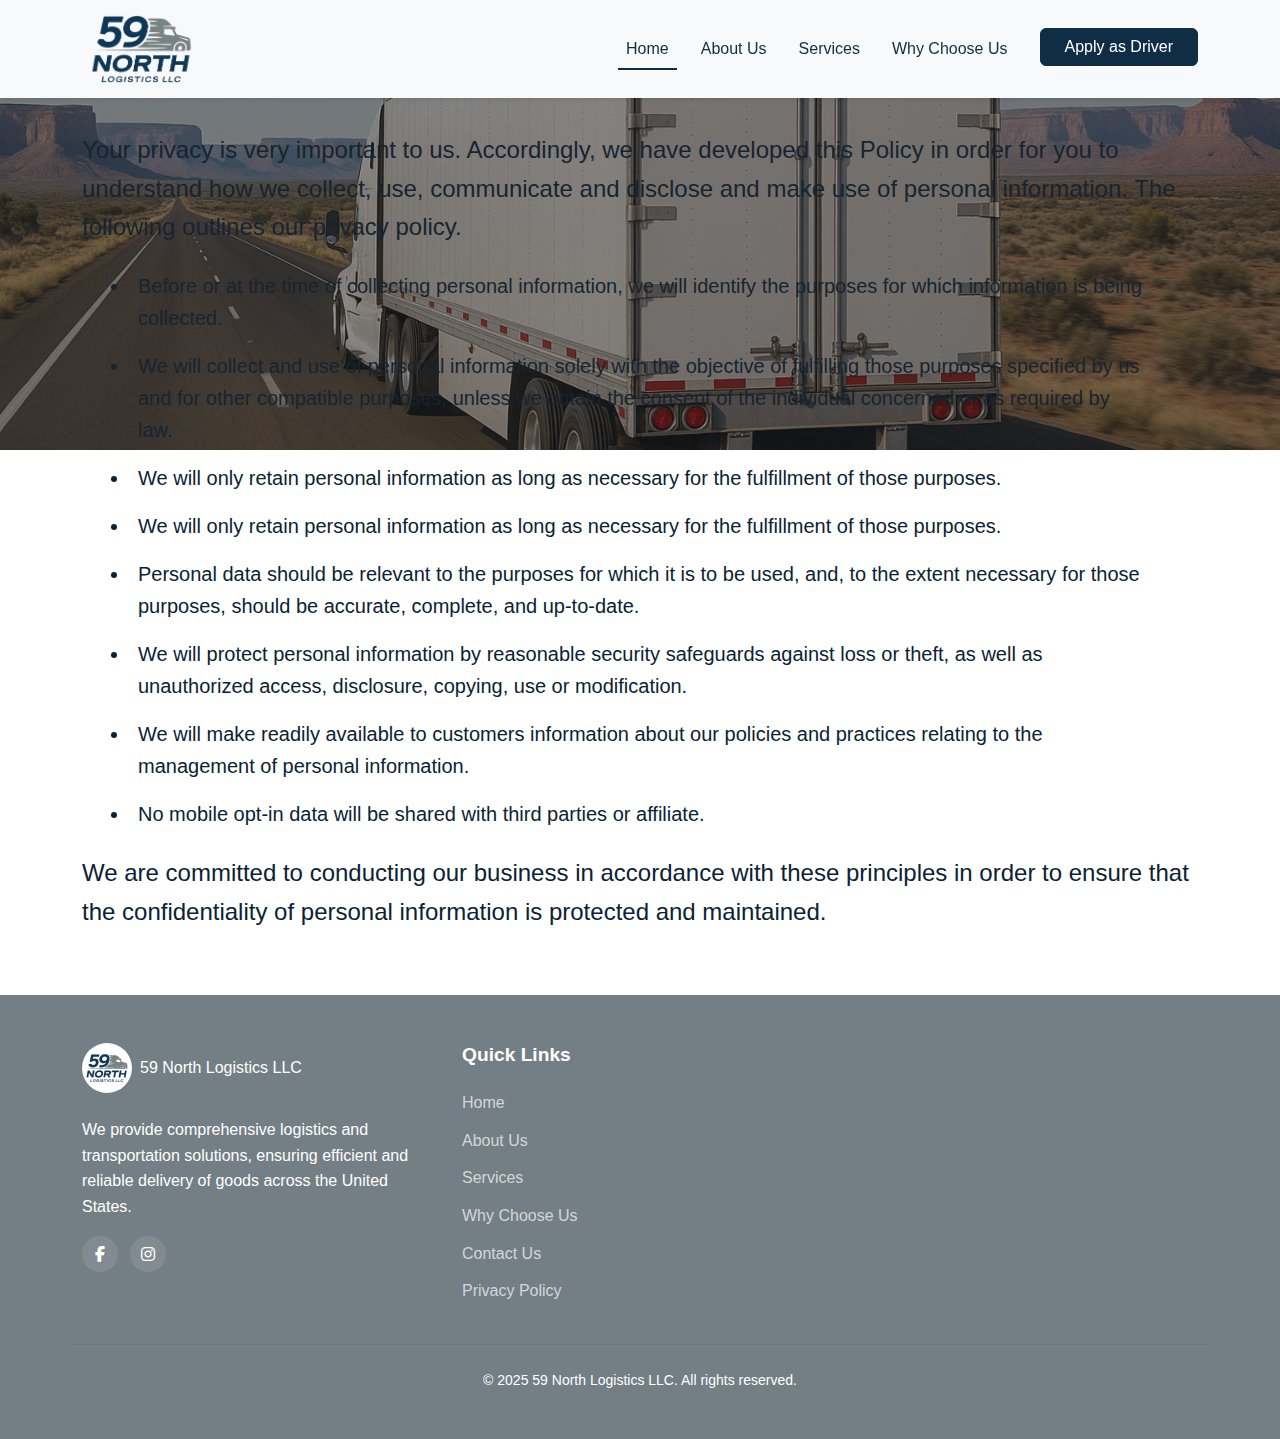
<file: privacy_policy.html>
<!DOCTYPE html>
<html lang="en">
<head>
    <meta charset="UTF-8">
    <meta name="viewport" content="width=device-width, initial-scale=1.0">
    <meta name="description" content="59 North Logistics LLC - Reliable trucking and logistics services across the USA. We provide dry van, partial loads, and drop and hook services with 24/7 dispatch support.">
    <meta name="keywords" content="logistics company, trucking services, freight transportation, dry van, partial loads, drop and hook, USA trucking">
    <meta name="robots" content="index, follow">
    <meta name="author" content="59 North Logistics LLC">
    
    <!-- Canonical URL -->
    <link rel="canonical" href="https://www.59northlog.com/">
    
    <!-- Open Graph Meta Tags for better social sharing -->
    <meta property="og:title" content="59 North Logistics LLC - Reliable Trucking & Transportation Services">
    <meta property="og:description" content="Your trusted logistics partner for reliable shipping and transportation services across the United States.">
    <meta property="og:image" content="https://www.59northlog.com/assets/img/logo.png">
    <meta property="og:url" content="https://www.59northlog.com/">
    <meta property="og:type" content="website">
    
    <!-- Twitter Card data -->
    <meta name="twitter:card" content="summary_large_image">
    <meta name="twitter:title" content="59 North Logistics LLC - Reliable Trucking & Transportation">
    <meta name="twitter:description" content="Your trusted logistics partner for reliable shipping and transportation services.">
    <meta name="twitter:image" content="https://www.59northlog.com/assets/img/logo.png">
    
    <title>59 North Logistics LLC | Trucking & Transportation Services</title>
    
    <!-- Preconnect to external domains -->
    <link rel="preconnect" href="https://cdn.jsdelivr.net">
    <link rel="preconnect" href="https://cdnjs.cloudflare.com">
    <link rel="preconnect" href="https://fonts.googleapis.com">
    
    <!-- Bootstrap CSS -->
    <link href="https://cdn.jsdelivr.net/npm/bootstrap@5.3.0/dist/css/bootstrap.min.css" rel="stylesheet">
    <!-- Font Awesome -->
    <link rel="stylesheet" href="https://cdnjs.cloudflare.com/ajax/libs/font-awesome/6.4.0/css/all.min.css">
    <!-- Custom CSS -->
    <link rel="stylesheet" href="assets/css/style.css">
    <!-- Favicon -->
    <link rel="icon" type="ico" href="assets/img/logo.ico">
    <link href="https://fonts.googleapis.com/css2?family=Titillium+Web:wght@400;700&display=swap" rel="stylesheet">
</head>
<body>
    <!-- Navigation -->
    <nav class="navbar navbar-expand-lg navbar-light bg-light fixed-top">
        <div class="container">
            <a class="navbar-brand d-flex align-items-center justify-content-center" href="index.html" aria-label="59 North Logistics LLC Home">
                <img src="assets/img/logo.png" width="120" alt="59 North Logistics LLC Logo" class="">
                <!-- <h3 class="mb-0 text-center">59 North Logistics LLC</h3> -->
            </a>
            <button class="navbar-toggler" type="button" data-bs-toggle="collapse" data-bs-target="#navbarNav" aria-controls="navbarNav" aria-expanded="false" aria-label="Toggle navigation">
                <span class="navbar-toggler-icon"></span>
            </button>
            <div class="collapse navbar-collapse" id="navbarNav">
                <ul class="navbar-nav ms-auto">
                    <li class="nav-item">
                        <a class="nav-link active" href="./index.html" aria-current="page">Home</a>
                    </li> 
                    <li class="nav-item">
                        <a class="nav-link" href="./index.html#about">About Us</a>
                    </li>
                    <li class="nav-item">
                        <a class="nav-link" href="./index.html#services">Services</a>
                    </li>
                    <li class="nav-item">
                        <a class="nav-link" href="./index.html#whyus">Why Choose Us</a>
                    </li>
                    <li class="nav-item">
                        <a class="btn btn-primary text-white ms-lg-3 px-4" href="./index.html#quote">Apply as Driver</a>
                    </li>
                </ul>
            </div>
        </div>
    </nav>

    <header id="home" class="privacy-hero-section">
        <!-- Background Slider/Carousel -->
        <div id="" class="carousel slide carousel-fade position-absolute top-0 start-0 w-100 h-50 z-n1">
            <!-- Carousel items -->
            <div class="h-100">
                <div class="h-100">
                    <img src="assets/img/truck3.jpg" class="d-block w-100 h-100 object-fit-cover" alt="59 North Logistics transportation services" loading="lazy">
                </div>
            </div>
        </div>

        <!-- Overlay (for better contrast) -->
        <div class="position-absolute top-0 start-0 w-100 h-50 bg-dark opacity-50 z-0"></div>

        <!-- Content -->
        <div class="container h-50 position-relative z-1">
            <div class="row h-50 align-items-center">
                <div class="col-lg-12 text-center text-white">
                    <h1 class="display-4 fw-bold">Privacy Policy</h1>
                </div>
            </div>
        </div>
    </header>

   <section>
    <div class="container py-4 my-4">
        <div class="column align-items-center">
            <p class="fs-4">Your privacy is very important to us. Accordingly, we have developed this Policy in order for you to understand how we collect, use, communicate and disclose and make use of personal information. The following outlines our privacy policy.</p>
            <ul class="fs-5 mx-4 px-4">
                <li class="p-2">Before or at the time of collecting personal information, we will identify the purposes for which information is being collected.</li>
                <li class="p-2">We will collect and use of personal information solely with the objective of fulfilling those purposes specified by us and for other compatible purposes, unless we obtain the consent of the individual concerned or as required by law.</li>
                <li class="p-2">We will only retain personal information as long as necessary for the fulfillment of those purposes.</li>
                <li class="p-2">We will only retain personal information as long as necessary for the fulfillment of those purposes.</li>
                <li class="p-2">Personal data should be relevant to the purposes for which it is to be used, and, to the extent necessary for those purposes, should be accurate, complete, and up-to-date.</li>
                <li class="p-2">We will protect personal information by reasonable security safeguards against loss or theft, as well as unauthorized access, disclosure, copying, use or modification.</li>
                <li class="p-2">We will make readily available to customers information about our policies and practices relating to the management of personal information.</li>
                <li class="p-2">No mobile opt-in data will be shared with third parties or affiliate.</li>
            </ul>
            <p class="fs-4">We are committed to conducting our business in accordance with these principles in order to ensure that the confidentiality of personal information is protected and maintained.</p>
        </div>
    </div>
   </section>

    <!-- Footer -->
    <footer class="footer py-5 text-white">
        <div class="container">
            <div class="row">
                <div class="col-lg-4 mb-4 mb-lg-0">
                    <div class="d-flex align-items-center mb-4">
                        <img src="assets/img/logo.svg" alt="59 North Logistics Logo" height="50" class="bg-white rounded-circle me-2">
                        <p class="mb-0">59 North Logistics LLC</p>
                    </div>
                    <p>We provide comprehensive logistics and transportation solutions, ensuring efficient and reliable delivery of goods across the United States.</p>
                    <div class="social-icons">
                        <a href="#" class="me-2" aria-label="Facebook"><i class="fab fa-facebook-f" aria-hidden="true"></i></a>
                        <a href="#" aria-label="Instagram"><i class="fab fa-instagram" aria-hidden="true"></i></a>
                    </div>
                </div>
                <div class="col-lg-2 col-md-6 mb-4 mb-md-0">
                    <h5>Quick Links</h5>
                    <ul class="list-unstyled footer-links">
                        <li><a href="./index.html#home">Home</a></li>
                        <li><a href="./index.html#about">About Us</a></li>
                        <li><a href="./index.html#services">Services</a></li>
                        <li><a href="./index.html#whyus">Why Choose Us</a></li>
                        <li><a href="./index.html#contact">Contact Us</a></li>
                        <li><a href="./privacy_policy.html">Privacy Policy</a></li>
                    </ul>
                </div>
            </div>
            
            <!-- Copyright Section -->
            <div class="row mt-4 pt-4 border-top border-secondary">
                <div class="col-12 text-center">
                    <p class="mb-0 small">© 2025 59 North Logistics LLC. All rights reserved.</p>
                </div>
            </div>
        </div>
    </footer>

    <!-- Schema.org structured data -->
    <script type="application/ld+json">
    {
        "@context": "https://schema.org",
        "@type": "LocalBusiness",
        "name": "59 North Logistics LLC",
        "image": "https://www.59northlog.com/assets/img/logo.png",
        "url": "https://www.59northlog.com",
        "@id": "https://www.59northlog.com",
        "telephone": "+18005081008",
        "address": {
            "@type": "PostalAddress",
            "streetAddress": "8200 Beckett Park Drive Unit 208",
            "addressLocality": "West Chester",
            "addressRegion": "OH",
            "postalCode": "45069",
            "addressCountry": "US"
        },
        "geo": {
            "@type": "GeoCoordinates",
            "latitude": 39.35304517163043,
            "longitude": -84.46538502302508
        },
        "openingHoursSpecification": {
            "@type": "OpeningHoursSpecification",
            "dayOfWeek": [
                "Monday",
                "Tuesday",
                "Wednesday",
                "Thursday",
                "Friday"
            ],
            "opens": "08:00",
            "closes": "18:00"
        },
        "sameAs": [
            "https://www.facebook.com/59northlogistics",
            "https://www.instagram.com/59northlogistics"
        ],
        "description": "59 North Logistics LLC provides reliable trucking and logistics services across the USA. We offer dry van, partial loads, and drop and hook services with 24/7 dispatch support.",
        "priceRange": "$$"
    }
    </script>

    <!-- Bootstrap Bundle with Popper -->
    <script src="https://cdn.jsdelivr.net/npm/bootstrap@5.3.0/dist/js/bootstrap.bundle.min.js"></script>
    <!-- Custom JavaScript -->
    <script src="assets/js/script.js"></script>
</body>
</html>
</file>
<file: assets/css/style.css>
/* 
   Logistics Website - Main Stylesheet
   A professional, modern design for a logistics company
*/

/* ===== CSS CUSTOM PROPERTIES ===== */
:root {
   /* Primary brand colors - bold navy & clean contrast */
  --primary-color: #0F2D45;        /* Deep navy from the "59" and "NORTH" text */
  --primary-dark: #0C2234;         /* Darker navy for headers, buttons */
  --primary-light: #EAEFF3;        /* Very light grayish blue for backgrounds */

  /* Accent colors - from the truck graphic */
  --accent-color: #737E85;         /* Gray-blue tone from the truck */
  --accent-light: #B7C1C6;         /* Light version for borders or hover effects */

  /* Neutral colors - supporting tones */
  --dark: #1A1A1A;                 /* Near black for strong contrast text */
  --light: #FFFFFF;                /* White for clean backgrounds */
  --gray: #5E5E5E;                 /* Medium gray for muted text */
  --gray-light: #C8C8C8;           /* Lighter gray for UI elements */

  /* Status colors - standard usability cues */
  --success: #20c997;
  --warning: #ffc107;
  --danger:  #dc3545;

  /* Typography */
  --font-family: "Roboto", sans-serif;
  --headings-font-weight: 700;
  --text-font-weight: 400;
    
    /* Spacing */
    --section-padding: 5rem 0;
    --container-padding: 1rem;
    
    /* Transition speeds */
    --transition-fast: 0.3s;
    --transition-medium: 0.5s;
    
    /* Border radius */
    --border-radius-sm: 0.25rem;
    --border-radius-md: 0.5rem;
    --border-radius-lg: 1rem;
    
    /* Box shadows */
    --shadow-sm: 0 .125rem .25rem rgba(0, 0, 0, .075);
    --shadow-md: 0 .5rem 1rem rgba(0, 0, 0, .15);
    --shadow-lg: 0 1rem 3rem rgba(0, 0, 0, .175);
}

/* ===== BASE STYLES ===== */
* {
    margin: 0;
    padding: 0;
    box-sizing: border-box;
}

body {
    font-family: var(--font-family);
    color: var(--primary-dark);
    line-height: 1.6;
    overflow-x: hidden;
}

h1, h2, h3, h4, h5, h6 {
    font-weight: var(--headings-font-weight);
    margin-bottom: 1rem;
}

a {
    text-decoration: none;
    color: var(--primary-color);
    transition: color var(--transition-fast) ease;
}

a:hover {
    color: var(--primary-dark);
}

input:focus, textarea:focus, select:focus, button:focus {
    outline: none !important;
    box-shadow: none !important;
  }

.section-heading {
    font-size: 2.5rem;
    margin-bottom: 0.75rem;
    position: relative;
    color: var(--primary-color);
}

.section-subheading {
    color: var(--gray);
    font-size: 1.2rem;
    margin-bottom: 2rem;
}

.btn {
    transition: all var(--transition-fast) ease;
}


.btn:focus {
    background-color: var(--primary-dark) !important;
    border-color: var(--primary-dark) !important;
}


.btn:active {
    background-color: var(--primary-dark) !important;
    border-color: var(--primary-dark) !important;
}

.btn:hover {
    background-color: var(--primary-dark) !important;
    border-color: var(--primary-dark) !important; 
}

.btn-primary {
    background-color: var(--primary-color) !important;
    border-color: var(--primary-color) !important;
}

.btn-primary:hover {
    background-color: var(--primary-dark);
    border-color: var(--primary-dark);
}

.btn-primary:active {
    background-color: var(--primary-dark);
    border-color: var(--primary-dark);
}

.btn-primary:focus {
    background-color: var(--primary-dark);
    border-color: var(--primary-dark);
}

.btn:focus-visible {
    box-shadow: none !important;
    outline: none !important;
}

img {
    max-width: 100%;
}

/* ===== UTILITIES ===== */
.text-primary { color: var(--primary-color) !important; }
.text-secondary { color: var(--accent-color) !important; }
.bg-primary { background-color: var(--primary-color) !important; }
.bg-secondary { background-color: var(--accent-color) !important; }

/* ===== NAVIGATION ===== */
.navbar {
    /* padding: 1rem 0; */
    transition: all var(--transition-fast) ease;
    box-shadow: var(--shadow-sm);
}

.navbar-brand img {
    transition: all var(--transition-fast) ease;
}

.navbar-scrolled {
    padding: 0.5rem 0;
    background-color: white !important;
    box-shadow: var(--shadow-md);
}

.navbar-scrolled .navbar-brand img {
    height: 40px;
}

.nav-link {
    color: var(--primary-color);
    font-weight: 500;
    margin: 0 0.5rem;
    padding: 0.5rem 0.75rem;
    position: relative;
}

.nav-link::after {
    content: '';
    position: absolute;
    bottom: 0;
    left: 0;
    right: 0;
    height: 2px;
    background-color: var(--primary-color);
    transform: scaleX(0);
    transition: transform var(--transition-fast) ease;
}

.nav-link:hover::after,
.nav-link.active::after {
    transform: scaleX(1);
}

.nav-link:hover,
.nav-link.active {
    color: var(--primary-color) !important;
}

/* ===== HERO SECTION ===== */
.hero-section {
    height: 100vh;
    min-height: 600px;
    background: linear-gradient(rgba(0, 0, 0, 0.6), rgba(0, 0, 0, 0.6)), url('../img/bg1.jpg');
    background-size: cover;
    background-position: center;
    background-attachment: fixed;
    color: white;
    display: flex;
    align-items: center;
    padding-top: 80px; /* Adjust for navbar */
}

.hero-section h1 {
    font-size: 3.5rem;
    line-height: 1.2;
    margin-bottom: 1.5rem;
}

.hero-section p {
    font-size: 1.25rem;
    margin-bottom: 2rem;
}

/* ===== SERVICES SECTION ===== */
.services-section {
    padding: var(--section-padding);
}

.truck-bg {
    background-image: url('../img/bg4.png');
    background-repeat: no-repeat;
    background-position: center;
    background-size: contain;
    height: 450px;
    position: relative;
    margin-bottom: -300px;
    z-index: 0;
}

/* Section titles and descriptions */
.section-title {
    color: var(--primary-dark);
    font-weight: bold;
    font-size: 1.75rem; 
    display: inline-block;
    margin-bottom: 0.5rem;
}

.section-desc {
    color: #555;
    font-size: 1rem;
    line-height: 1.6;
}

/* Dots */
.dot {
    position: absolute;
    width: 16px;
    height: 16px;
    background-color: var(--primary-dark);
    border: 4px solid #fff;
    border-radius: 50%;
    z-index: 2;
}

.dot-top {
    top: 39%;
    left: 53%;
    transform: translateX(-50%);
}

.dot-middle {
    top: 52%;
    left: 47%;
    transform: translateX(-50%);
}

.dot-bottom {
    bottom: 25.5%;
    left: 53%;
    transform: translateX(-50%);
}

/* Horizontal lines connecting titles to dots */
.line-horizontal {
    position: absolute;
    height: 2px;
    background-color: var(--primary-dark);
    z-index: 1;
}

/* Line from "Partial Loads" to dot-top */
.line1-h {
    width: 23%;
    top: 40.5%;
    left: 53%;
}

/* Line from "Dry Van" to dot-middle */
.line2-h {
    width: 47%;
    top: 53.5%;
    left: 0%;
}

/* Line from "Drop and Hook" to dot-bottom */
.line3-h {
    width: 30.5%;
    top: 72.5%;
    left: 53%;
}

/* ===========================
   Responsive Styles for Mobile
   =========================== */

   @media (max-width: 1399px) {
    .truck-bg,
    .dot,
    .line-horizontal {
        display: none !important;
    }

    .services-section {
        padding: 2rem 1rem;
    }
    .container.py-5 {
        padding-top: 2rem !important;
        padding-bottom: 2rem !important;
    }
    .section-title {
        font-size: 1.3rem;
    }
    .section-desc {
        font-size: 0.95rem;
    }
    /* Stack columns vertically */
    .row.text-md-start.align-items-center.position-relative {
        flex-direction: column !important;
    }
    .col-md-4 {
        max-width: 100%;
        flex: 0 0 100%;
        margin-bottom: 2rem;
    }
    .col-md-4:last-child {
        margin-bottom: 0;
    }
    /* Remove the margin-bottom for .truck-bg */
    .truck-bg {
        margin-bottom: 0 !important;
        height: 0 !important;
    }
    /* Hide the spacer column on mobile */
    .col-md-4.mb-5.mb-md-0 ~ .col-md-4:not(:last-child) {
        display: none !important;
    }
    /* Or, more generally, hide the "spacer" column if it has no content */
    .col-md-4:empty {
        display: none !important;
    }
}

/* ===== ABOUT SECTION ===== */
.about-section {
    padding: var(--section-padding);
}

.about-section img {
    border-radius: var(--border-radius-md);
    box-shadow: var(--shadow-md);
}


/* ===== WHY US SECTION ===== */

.whyus-section {
    padding: 4rem 0;
}

.whyus-card {
    border: none;
    border-radius: var(--border-radius-md);
    box-shadow: var(--shadow-sm);
    transition: all var(--transition-medium) ease;
    padding: 2rem 1.5rem;
}

.whyus-card:hover {
    transform: translateY(-10px);
    box-shadow: var(--shadow-md);
}

.whyus-icon {
    color: var(--primary-color);
    margin-bottom: 1.5rem;
}

.whyus-card .card-title {
    font-size: 1.5rem;
    margin-bottom: 1rem;
    color: var(--accent-dark);
}


/* ===== STATS SECTION ===== */
.stats-section {
    background-color: var(--accent-color);
    padding: 4rem 0;
}

.stat-number {
    font-size: 3rem;
    font-weight: bold;
    margin-bottom: 0.5rem;
}

.stat-text {
    font-size: 1.1rem;
    text-transform: uppercase;
    letter-spacing: 1px;
}

/* ===== QUOTE SECTION ===== */
.quote-section {
    padding: var(--section-padding);
    background-color: white;
}

.quote-form {
    padding: 2rem;
    background-color: var(--light);
    border-radius: var(--border-radius-md);
    box-shadow: var(--shadow-md);
}

/* ===== CONTACT SECTION ===== */
.contact-section {
    padding: var(--section-padding);
}

.contact-icon {
    width: 40px;
    height: 40px;
    background-color: var(--primary-light);
    color: var(--primary-color);
    border-radius: 50%;
    display: flex;
    align-items: center;
    justify-content: center;
}

.contact-form-wrapper {
    border-radius: var(--border-radius-md);
}

.form-control, .form-select {
    padding: 0.75rem 1rem;
    border: 1px solid var(--gray-light);
    border-radius: var(--border-radius-sm);
    transition: all var(--transition-fast) ease;
    outline: none !important;
}

.form-control:focus, .form-select:focus {
    border-color: var(--primary-color);
    outline: 0px !important;
}

/* ===== FOOTER ===== */
.footer {
    background-color: var(--accent-color);
    padding: 4rem 0 2rem;
}

.footer h5 {
    color: white;
    margin-bottom: 1.5rem;
    font-size: 1.2rem;
}

.footer-links {
    list-style: none;
    padding: 0;
}

.footer-links li {
    margin-bottom: 0.75rem;
}

.footer-links a {
    color: rgba(255, 255, 255, 0.7);
    transition: color var(--transition-fast) ease;
}

.footer-links a:hover {
    color: white;
}

.social-icons a {
    color: white;
    background-color: rgba(255, 255, 255, 0.1);
    width: 36px;
    height: 36px;
    border-radius: 50%;
    display: inline-flex;
    align-items: center;
    justify-content: center;
    transition: all var(--transition-fast) ease;
    margin-right: 0.5rem;
}

.social-icons a:hover {
    background-color: var(--primary-color);
    transform: translateY(-3px);
}

/* ===== RESPONSIVE STYLES ===== */
@media (max-width: 992px) {
    .hero-section h1 {
        font-size: 2.75rem;
    }
    
    .section-heading {
        font-size: 2rem;
    }
    
    .navbar-collapse {
        background-color: white;
        padding: 1rem;
        border-radius: var(--border-radius-sm);
        box-shadow: var(--shadow-sm);
    }
}

@media (max-width: 768px) {
    .hero-section {
        text-align: center;
        padding-top: 100px;
    }
    
    .hero-section h1 {
        font-size: 2.25rem;
    }
    
    .service-card {
        margin-bottom: 1.5rem;
    }
    
    .stat-number {
        font-size: 2.25rem;
    }
    
    .footer {
        text-align: center;
    }
    
    .social-icons {
        margin-bottom: 2rem;
    }
}

@media (max-width: 576px) {
    .hero-section h1 {
        font-size: 2rem;
    }
    
    .contact-form-wrapper {
        padding: 1.5rem;
    }
    
    .section-heading {
        font-size: 1.75rem;
    }
}
</file>
